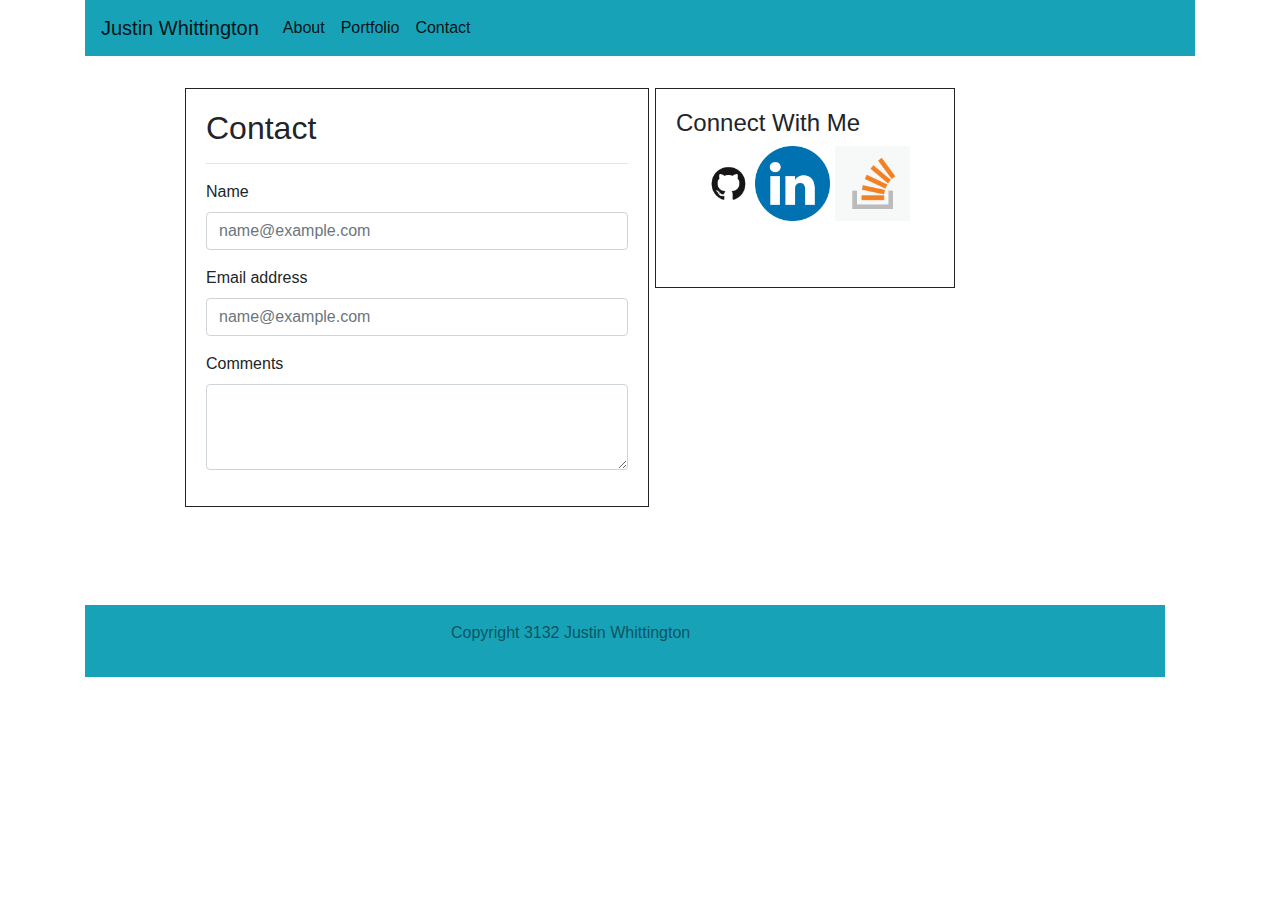
<file: contact.html>
<!DOCTYPE html> 
<html lang="en">

    <head>
            
            <meta charset="utf-8">
            
            <meta name="viewport" content="width=device-width, initial-scale=1, shrink-to-fit=no">
            <link rel="stylesheet" href="https://maxcdn.bootstrapcdn.com/bootstrap/4.0.0/css/bootstrap.min.css" integrity="sha384-Gn5384xqQ1aoWXA+058RXPxPg6fy4IWvTNh0E263XmFcJlSAwiGgFAW/dAiS6JXm" crossorigin="anonymous">
            <link rel="stylesheet" type="text/css" href="assets/style/style.css">
            <title>Bootstrap Portfolio</title>
    </head>
    <body> 
            <div class="container">

                <div class="row">

                    <div class="col-md-12">

                    <!-- Nav Bar -->
                        <nav class="navbar navbar-expand-lg navbar-light bg-info">
                        <a class="navbar-brand" href="#">Justin Whittington</a>
                        <button class="navbar-toggler" type="button" data-toggle="collapse" data-target="#navbarSupportedContent" aria-controls="navbarSupportedContent" aria-expanded="false" aria-label="Toggle navigation">
                        <span class="navbar-toggler-icon"></span>
                        </button>
                  
                        <div class="collapse navbar-collapse" id="navbarSupportedContent">
                         <ul class="navbar-nav mr-auto">
                        <li class="nav-item active">
                        <a class="nav-link" href="index.html">About <span class="sr-only">(current)</span></a>
                        </li>

                        <li class="nav-item active">
                        <a class="nav-link" href="portfolio.html">Portfolio <span class="sr-only">(current)</span></a>
                        </li>

                        <li class="nav-item active">
                        <a class="nav-link" href="contact.html">Contact<span class="sr-only">(current)</span></a>
                        </li>
              
                        </ul>
                        
                        </div>
                        </nav>
                    <!-- End Nav Bar -->     

                    </div>
                </div>

                <div class="row">

                    <!-- About Section -->
                    <div class=col-md-6 style="padding-top: 2rem;">
                            <div class="cardAbout" style="width: 29rem;">
                                <div class="card-body">
                                    <h2 class="card-title">Contact</h2>
                                    <hr>
                                    <article>
                                      <form>

                                        <div class="form-group">
                                          <label for="exampleFormControlInput1">Name</label>
                                          <input type="email" class="form-control" id="exampleFormControlInput1" placeholder="name@example.com">
                                        </div>
                                        <div class="form-group">
                                          <label for="exampleFormControlInput1">Email address</label>
                                          <input type="email" class="form-control" id="exampleFormControlInput1" placeholder="name@example.com">
                                        </div>
                                        <div class="form-group">
                                          <label for="exampleFormControlTextarea1">Comments</label>
                                          <textarea class="form-control" id="exampleFormControlTextarea1" rows="3"></textarea>
                                        </div>

                                      </form>
                                    </article>
                                </div>
                            </div>
                    </div>
                    <!-- End About Section -->
                    
                    <!-- Contact Box -->
                    <div class=col-md-6 style="padding-top: 2rem;">
                            <div class="cardSocial">
                                    <div class="card-body">
                                        <h4>Connect With Me</h4>
                                        <div>
                                            <a href=https://github.com/honduranheat target=_blank><img src="./assets/images/GitHub-Mark.png" alt="github" class=githubBtn></a>
                                            
                                            <a href=https://www.linkedin.com/in/justin-whittington-483985153/ target=_blank><img src="./assets/images/linkedin-round.png" alt="linkedin" class=linkedinBtn></a>
                                
                                            <a href=https://stackoverflow.com/users/9048358/j-whittington target=_blank><img src="./assets/images/stack.png" alt="stack overflow" class=stackoverflowBtn></a>
                                        </div>
                                    </div>
                                  </div>
                    </div>
                    <!-- End Contact Box -->

                </div>


                <div class="row" style="width:100%;">
                    <div class=col-md-12 style="padding-top:98px;">
                        <nav class="navbar navbar-light bg-info navbar-fixed-bottom" >
                            <span class="navbar-text">
                              <p class="pFooter">Copyright 3132 Justin Whittington</p>
                            </span>
                        </nav>
                    </div>
                </div>
            </div>

        
            <script src="https://code.jquery.com/jquery-3.2.1.slim.min.js" integrity="sha384-KJ3o2DKtIkvYIK3UENzmM7KCkRr/rE9/Qpg6aAZGJwFDMVNA/GpGFF93hXpG5KkN" crossorigin="anonymous"></script>
            <script src="https://cdnjs.cloudflare.com/ajax/libs/popper.js/1.12.9/umd/popper.min.js" integrity="sha384-ApNbgh9B+Y1QKtv3Rn7W3mgPxhU9K/ScQsAP7hUibX39j7fakFPskvXusvfa0b4Q" crossorigin="anonymous"></script>
            <script src="https://maxcdn.bootstrapcdn.com/bootstrap/4.0.0/js/bootstrap.min.js" integrity="sha384-JZR6Spejh4U02d8jOt6vLEHfe/JQGiRRSQQxSfFWpi1MquVdAyjUar5+76PVCmYl" crossorigin="anonymous"></script>
    </body>
</html>
</file>
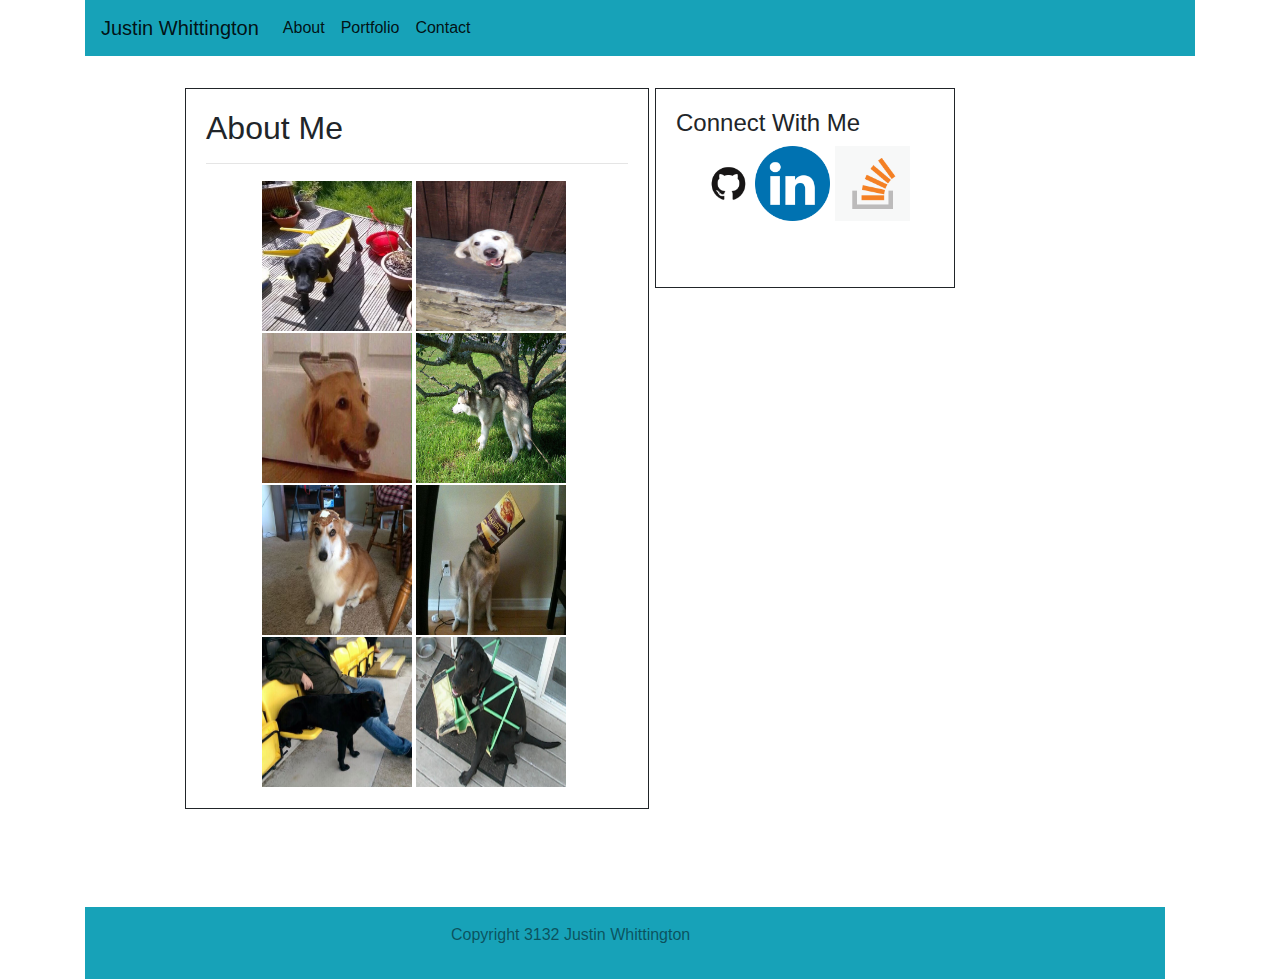
<file: portfolio.html>
<!DOCTYPE html> 
<html lang="en">

    <head>
            
            <meta charset="utf-8">
            <meta name="viewport" content="width=device-width, initial-scale=1, shrink-to-fit=no">

            <link rel="stylesheet" href="https://maxcdn.bootstrapcdn.com/bootstrap/4.0.0/css/bootstrap.min.css" integrity="sha384-Gn5384xqQ1aoWXA+058RXPxPg6fy4IWvTNh0E263XmFcJlSAwiGgFAW/dAiS6JXm" crossorigin="anonymous">
            <link rel="stylesheet" type="text/css" href="assets/style/style.css">
            <title>Bootstrap Portfolio</title>
    </head>
    <body>
            <div class="container">

                <div class="row">

                    <div class="col-md-12">

                    <!-- Nav Bar --> 
                        <nav class="navbar navbar-expand-lg navbar-light bg-info">
                        <a class="navbar-brand" href="#">Justin Whittington</a>
                        <button class="navbar-toggler" type="button" data-toggle="collapse" data-target="#navbarSupportedContent" aria-controls="navbarSupportedContent" aria-expanded="false" aria-label="Toggle navigation">
                        <span class="navbar-toggler-icon"></span>
                        </button>
                        
                        <div style:"float-right">
                        <div class="collapse navbar-collapse" id="navbarSupportedContent">
                        <ul class="navbar-nav mr-auto">
                        <li class="nav-item active">
                        <a class="nav-link" href="index.html">About <span class="sr-only">(current)</span></a>
                        </li>

                        <li class="nav-item active">
                        <a class="nav-link" href="portfolio.html">Portfolio <span class="sr-only">(current)</span></a>
                        </li>

                        <li class="nav-item active">
                        <a class="nav-link" href="contact.html">Contact<span class="sr-only">(current)</span></a>
                        </li>
                        
                        </ul>
                        </div>
                        </div>
                        </nav>
                    <!-- End Nav Bar -->     

                    </div>
                </div>

                <div class="row">

                    <!-- Portfolio Section -->
                    <div class=col-md-6 style="padding-top: 2rem;">
                            <div class="cardAbout" style="width: 29rem;">
                                <div class="card-body">
                                    <h2 class="card-title">About Me</h2>
                                    <hr>
                                    <article>
                                        <table style=" margin-left: 55px;">
                                            <tr>
                                                <td>
                                                     <img src=./assets/images/dog2.jpg alt="coming soon" class=comingSoon>
                                                     <img src=./assets/images/dog3.jpg alt="coming soon" class=comingSoon>
                                                </td>
                                            </tr>
                                 
                                             <tr>
                                                 <td>
                                                     <img src=./assets/images/dog4.jpg alt="coming soon" class=comingSoon>
                                                     <img src=./assets/images/dog5.jpg alt="coming soon" class=comingSoon>   
                                                 </td>
                                             </tr>
                                 
                                             <tr>
                                                 <td>
                                                     <img src=./assets/images/dog6.jpg alt="coming soon" class=comingSoon>
                                                     <img src=./assets/images/dog7.jpg alt="coming soon" class=comingSoon >   
                                                 </td>
                                             </tr>
                                 
                                             <tr>
                                                 <td>
                                                     <img src=./assets/images/dog8.jpg alt="coming soon" class=comingSoon>
                                                     <img src=./assets/images/dognine.jpeg alt="coming soon" class=comingSoon>   
                                                 </td>
                                             </tr>
                                          </table>
                                    </article>
                                </div>
                            </div>
                    </div>
                    <!-- End Portfolio Section -->
                    
                    <!-- Contact Box -->
                    <div class=col-md-6 style="padding-top: 2rem;">
                            <div class="cardSocial">
                                    <div class="card-body">
                                        <h4>Connect With Me</h4>
                                        <div>
                                            <a href=https://github.com/honduranheat target=_blank><img src="./assets/images/GitHub-Mark.png" alt="github" class=githubBtn></a>
                                            
                                            <a href=https://www.linkedin.com/in/justin-whittington-483985153/ target=_blank><img src="./assets/images/linkedin-round.png" alt="linkedin" class=linkedinBtn></a>
                                
                                            <a href=https://stackoverflow.com/users/9048358/j-whittington target=_blank><img src="./assets/images/stack.png" alt="stack overflow" class=stackoverflowBtn></a>
                                        </div>
                                    </div>
                                  </div>
                    </div>
                    <!-- End Contact Box -->

                </div>
                <div class="row" style="width:100%; margin-bottom: -15px;">
                    <div class=col-md-12 style="padding-top:98px;">
                        <nav class="navbar navbar-light bg-info navbar-fixed-bottom" >
                            <span class="navbar-text">
                              <p class="pFooter">Copyright 3132 Justin Whittington</p>
                            </span>
                        </nav>
                    </div>
                </div>
            </div>

            <script src="https://code.jquery.com/jquery-3.2.1.slim.min.js" integrity="sha384-KJ3o2DKtIkvYIK3UENzmM7KCkRr/rE9/Qpg6aAZGJwFDMVNA/GpGFF93hXpG5KkN" crossorigin="anonymous"></script>
            <script src="https://cdnjs.cloudflare.com/ajax/libs/popper.js/1.12.9/umd/popper.min.js" integrity="sha384-ApNbgh9B+Y1QKtv3Rn7W3mgPxhU9K/ScQsAP7hUibX39j7fakFPskvXusvfa0b4Q" crossorigin="anonymous"></script>
            <script src="https://maxcdn.bootstrapcdn.com/bootstrap/4.0.0/js/bootstrap.min.js" integrity="sha384-JZR6Spejh4U02d8jOt6vLEHfe/JQGiRRSQQxSfFWpi1MquVdAyjUar5+76PVCmYl" crossorigin="anonymous"></script>
    </body>
</html>
</file>
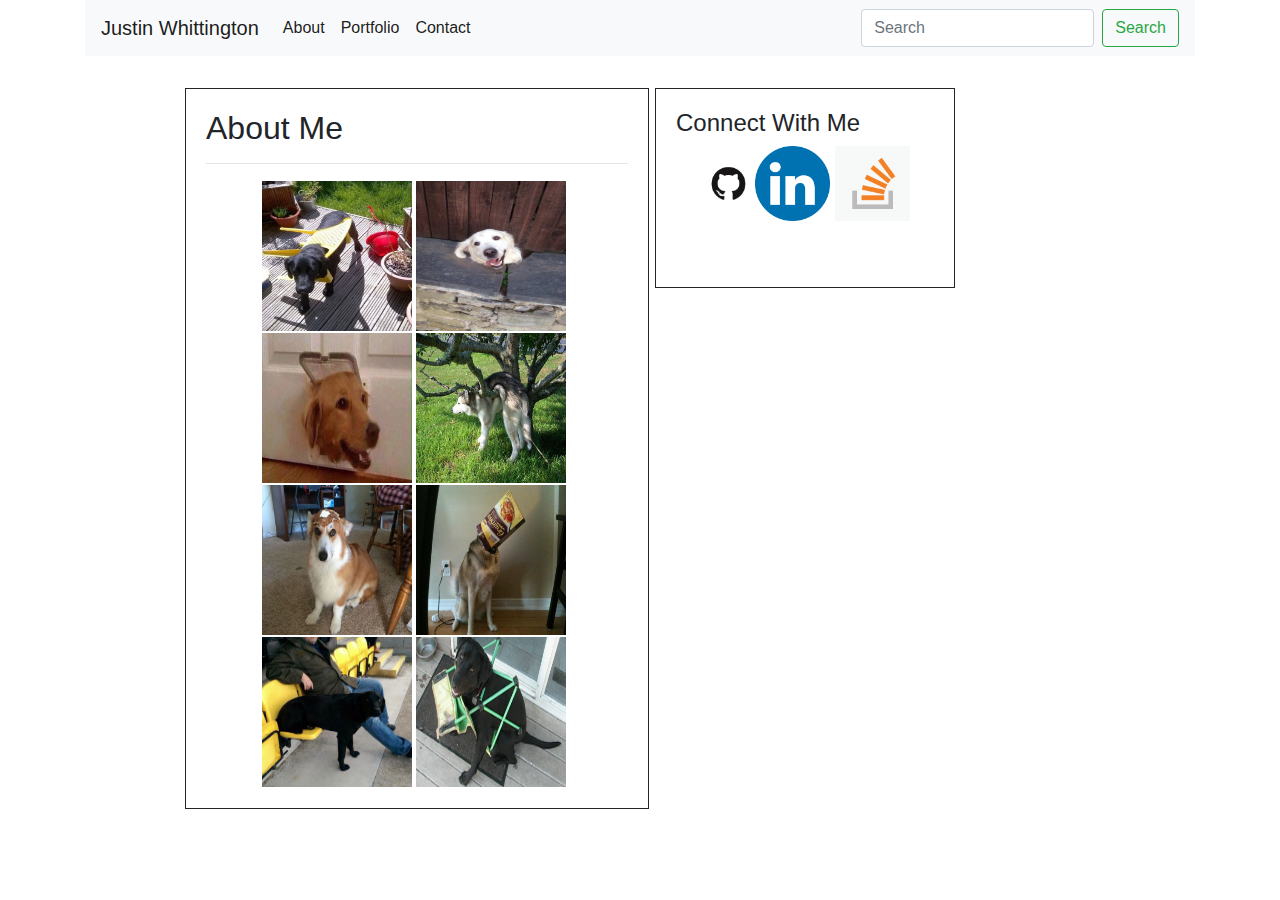
<file: test.html>
<!DOCTYPE html>
<html lang="en">

    <head>
            
            <meta charset="utf-8">
            <meta name="viewport" content="width=device-width, initial-scale=1, shrink-to-fit=no">

            <link rel="stylesheet" href="https://maxcdn.bootstrapcdn.com/bootstrap/4.0.0/css/bootstrap.min.css" integrity="sha384-Gn5384xqQ1aoWXA+058RXPxPg6fy4IWvTNh0E263XmFcJlSAwiGgFAW/dAiS6JXm" crossorigin="anonymous">
            <link rel="stylesheet" type="text/css" href="assets/style/style.css">
            <title>Bootstrap Portfolio</title>
    </head>
    <body>
            <div class="container">

                <div class="row">

                    <div class="col-md-12">

                    <!-- Nav Bar -->
                        <nav class="navbar navbar-expand-lg navbar-light bg-light">
                        <a class="navbar-brand" href="#">Justin Whittington</a>
                        <button class="navbar-toggler" type="button" data-toggle="collapse" data-target="#navbarSupportedContent" aria-controls="navbarSupportedContent" aria-expanded="false" aria-label="Toggle navigation">
                        <span class="navbar-toggler-icon"></span>
                        </button>
                  
                        <div class="collapse navbar-collapse" id="navbarSupportedContent">
                         <ul class="navbar-nav mr-auto">
                        <li class="nav-item active">
                        <a class="nav-link" href="index.html">About <span class="sr-only">(current)</span></a>
                        </li>

                        <li class="nav-item active">
                        <a class="nav-link" href="portfolio.html">Portfolio <span class="sr-only">(current)</span></a>
                        </li>

                        <li class="nav-item active">
                        <a class="nav-link" href="contact.html">Contact<span class="sr-only">(current)</span></a>
                        </li>
              
                        </ul>
                        <form class="form-inline my-2 my-lg-0">
                        <input class="form-control mr-sm-2" type="search" placeholder="Search" aria-label="Search">
                        <button class="btn btn-outline-success my-2 my-sm-0" type="submit">Search</button>
                        </form>
                        </div>
                        </nav>
                    <!-- End Nav Bar -->     

                    </div>
                </div>

                <div class="row">

                    <!-- About Section -->
                    <div class=col-md-6 style="padding-top: 2rem;">
                            <div class="cardAbout" style="width: 29rem;">
                                <div class="card-body">
                                    <h2 class="card-title">About Me</h2>
                                    <hr>
                                    <article>
                                        <table style=" margin-left: 55px;">
                                            <tr>
                                                <td>
                                                     <img src=./assets/images/dog2.jpg alt="coming soon" class=comingSoon>
                                                     <img src=./assets/images/dog3.jpg alt="coming soon" class=comingSoon>
                                                </td>
                                            </tr>
                                 
                                             <tr>
                                                 <td>
                                                     <img src=./assets/images/dog4.jpg alt="coming soon" class=comingSoon>
                                                     <img src=./assets/images/dog5.jpg alt="coming soon" class=comingSoon>   
                                                 </td>
                                             </tr>
                                 
                                             <tr>
                                                 <td>
                                                     <img src=./assets/images/dog6.jpg alt="coming soon" class=comingSoon>
                                                     <img src=./assets/images/dog7.jpg alt="coming soon" class=comingSoon >   
                                                 </td>
                                             </tr>
                                 
                                             <tr>
                                                 <td>
                                                     <img src=./assets/images/dog8.jpg alt="coming soon" class=comingSoon>
                                                     <img src=./assets/images/dognine.jpeg alt="coming soon" class=comingSoon>   
                                                 </td>
                                             </tr>
                                          </table>
                                    </article>
                                </div>
                            </div>
                    </div>
                    <!-- End About Section -->
                    
                    <!-- Contact Box -->
                    <div class=col-md-6 style="padding-top: 2rem;">
                            <div class="cardSocial">
                                    <div class="card-body">
                                        <h4>Connect With Me</h4>
                                        <div>
                                            <a href=https://github.com/honduranheat target=_blank><img src="./assets/images/GitHub-Mark.png" alt="github" class=githubBtn></a>
                                            
                                            <a href=https://www.linkedin.com/in/justin-whittington-483985153/ target=_blank><img src="./assets/images/linkedin-round.png" alt="linkedin" class=linkedinBtn></a>
                                
                                            <a href=https://stackoverflow.com/users/9048358/j-whittington target=_blank><img src="./assets/images/stack.png" alt="stack overflow" class=stackoverflowBtn></a>
                                        </div>
                                    </div>
                                  </div>
                    </div>
                    <!-- End Contact Box -->

                </div>

            </div>

            <script src="https://code.jquery.com/jquery-3.2.1.slim.min.js" integrity="sha384-KJ3o2DKtIkvYIK3UENzmM7KCkRr/rE9/Qpg6aAZGJwFDMVNA/GpGFF93hXpG5KkN" crossorigin="anonymous"></script>
            <script src="https://cdnjs.cloudflare.com/ajax/libs/popper.js/1.12.9/umd/popper.min.js" integrity="sha384-ApNbgh9B+Y1QKtv3Rn7W3mgPxhU9K/ScQsAP7hUibX39j7fakFPskvXusvfa0b4Q" crossorigin="anonymous"></script>
            <script src="https://maxcdn.bootstrapcdn.com/bootstrap/4.0.0/js/bootstrap.min.js" integrity="sha384-JZR6Spejh4U02d8jOt6vLEHfe/JQGiRRSQQxSfFWpi1MquVdAyjUar5+76PVCmYl" crossorigin="anonymous"></script>
    </body>
</html>
</file>
<file: assets/style/style.css>
/* About Section */ 

 .cardAbout {
    margin: auto 200px auto 100px;
    clear: left;
    padding: 0;
    background-color: #ffffff;
    overflow: hidden;
    border: solid 1px;
 } 

 .bioPic {
    padding-left: 50px;
    height: auto;
    width: 200px;
    margin: 0;
    float: left;
    display: block;
}


/* Contact Section */

 .cardSocial {
   
    height: 200px;
    width: 300px;
    background-color:#ffffff;
    position: relative;
    
    border: solid 1px;
 }

 #cardSocial2 {
     left: 500px;
 }

 .githubBtn {
    padding-left: 30px;
    width: 75px;
    height: auto
}

.linkedinBtn {
    width: 75px;
    height: auto;
}

.stackoverflowBtn {
    width: 75px;
    height: auto;
}
 

/* Portfolio */

.comingSoon {
    height: 150px;
    width: 150px;
    margin: 10 15 10 15;
}

.navbar {
    width: 100%;
    text-align: center;
}



.pFooter {
    padding-left: 350px;
    padding-right: auto; 
}
</file>
